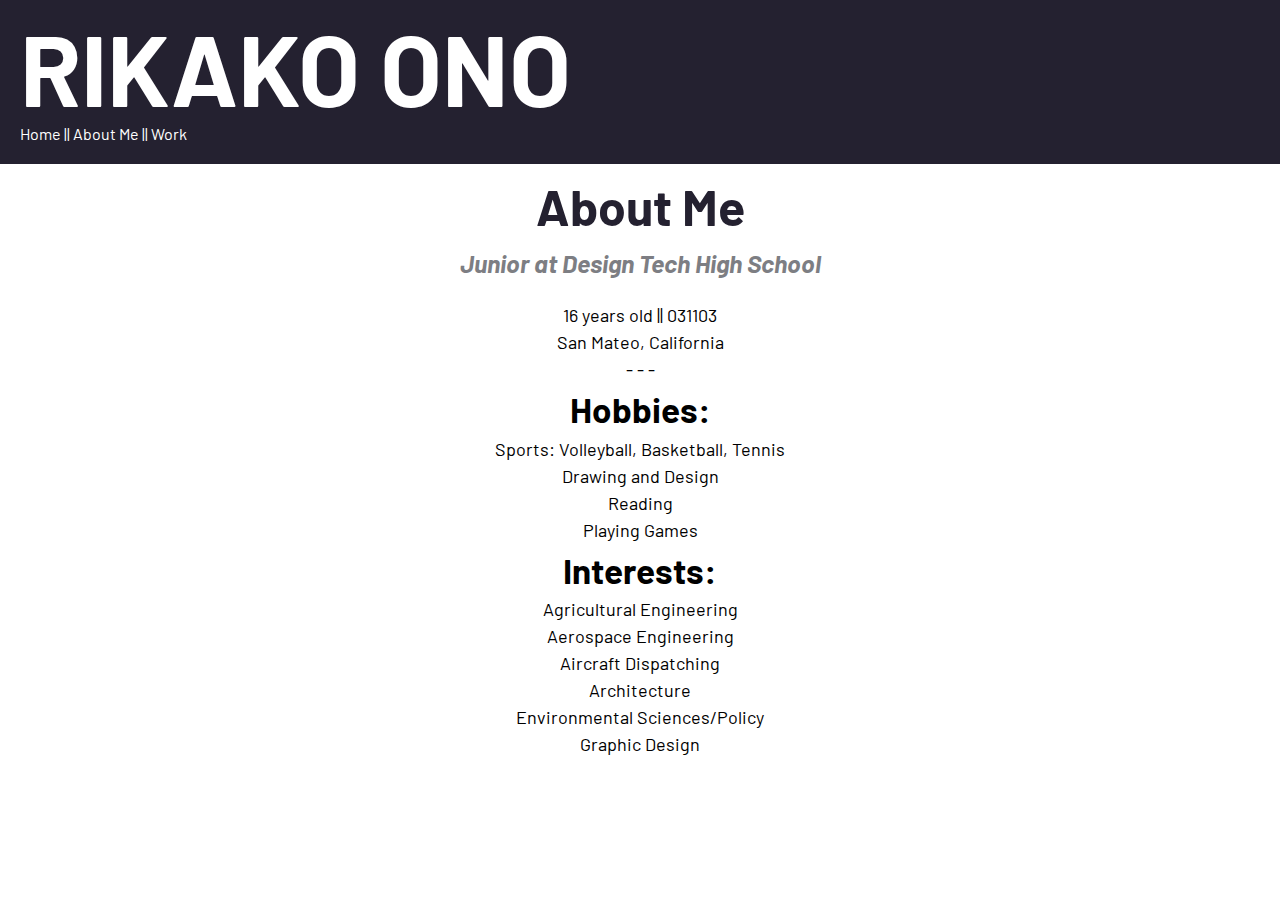
<file: about.html>
<!DOCTYPE html>
<html>

<head>
    <title>Rikako Ono</title>
    <link rel="stylesheet" href="./mainstyle.css">
</head> 

<body>
    <header>
        <h1> <a href="/home.html">Rikako Ono</a></h1>
        <nav> <a href="home.html">Home </a> || <a href="about.html"> About Me </a> || <a href="portfolio.html"> Work </a></nav>    </header>
    <section>
        <h2>About Me</h2>
        <h4><em>Junior at Design Tech High School</em></h4>

      <p>16 years old || 031103</p>
      <p>San Mateo, California</p>
      <p>- - -</p>
      <p> </p>

        <h3>Hobbies:</h3>
            <p>Sports: Volleyball, Basketball, Tennis</p>
            <p>Drawing and Design</p>
            <p>Reading</p>
            <p>Playing Games</p>

        <h3>Interests:</h3>
            <p>Agricultural Engineering</p>
            <p>Aerospace Engineering</p>
            <p>Aircraft Dispatching</p>
            <p>Architecture</p>
            <p>Environmental Sciences/Policy</p>
            <p>Graphic Design</p>

    </section>

    <link href="https://fonts.googleapis.com/css?family=Barlow:200,400,500,600,800&display=swap" rel="stylesheet">
</body>

</html>
</file>
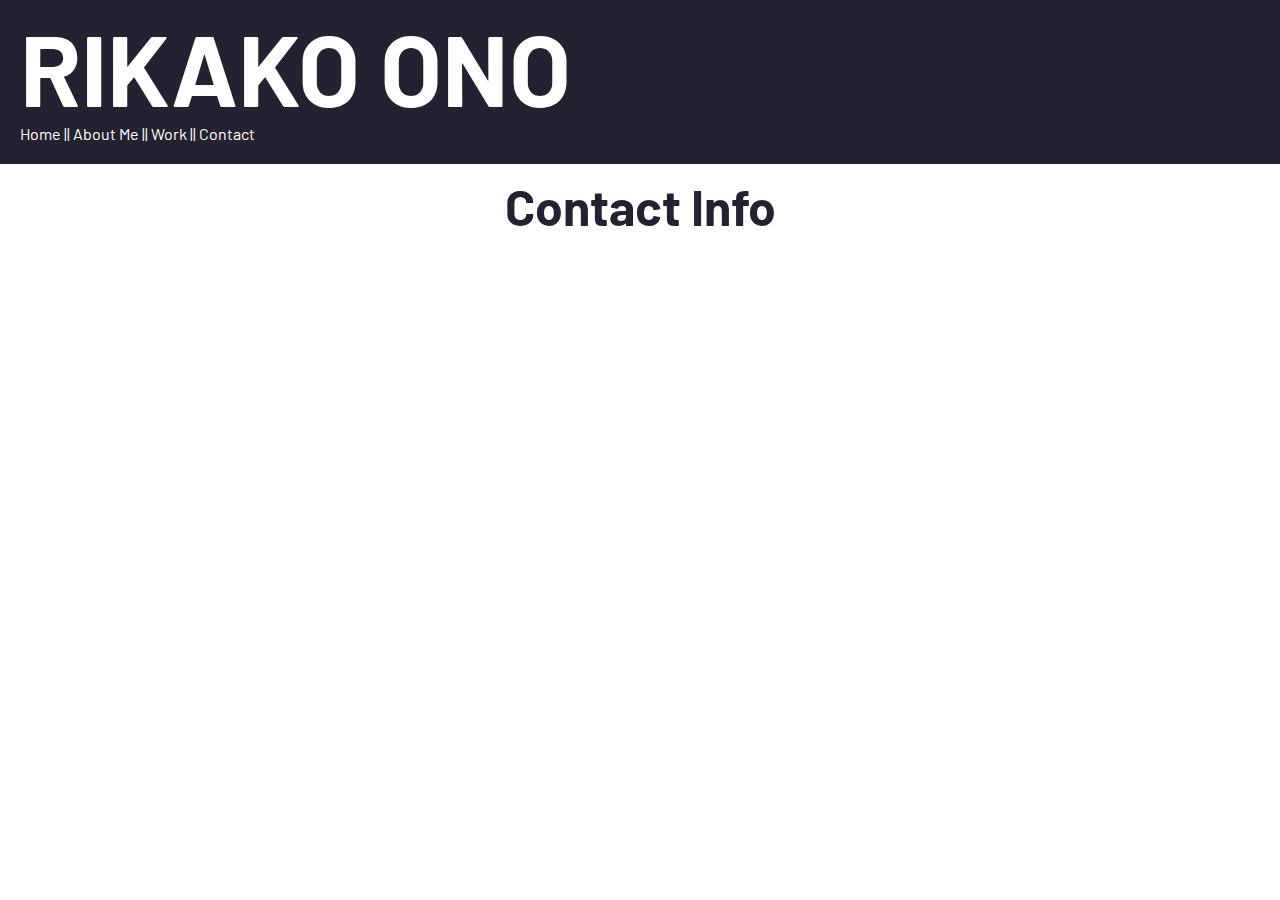
<file: contact.html>
<!DOCTYPE html>
<html>

<head> 
    <title>Rikako Ono</title>
    <link rel="stylesheet" href="./mainstyle.css">
</head>

<body>
    <header>
        <h1> <a href="home.html">Rikako Ono</a></h1>
        <nav> <a href="home.html">Home </a> || <a href="about.html"> About Me </a> || <a href="portfolio.html"> Work </a> || <a href="contact.html"> Contact</a></nav>    </header>
    <section>
        <h2>Contact Info</h2>
        
    </section>

    <link href="https://fonts.googleapis.com/css?family=Barlow:200,400,500,600,800&display=swap" rel="stylesheet">
</body>

</html>
</file>
<file: mainstyle.css>
body{
    margin:0;
    padding:0;
    background-color:white;
    font-family: 'Barlow', sans-serif;
}
header{
    background-color:rgb(36, 33, 48);
    color:white;
    padding: 5px 20px 30px 20px;
    line-height: 1%;
}
section{
    text-align: center;
}
nav{
    color:white;
    border: 0;
    padding:0;
}
div{
    width: 75%;
    margin: auto;
    box-shadow: 10px 10px black;
    border: 1px solid;
    border-top-color: grey;
    border-left-color: grey;
    border-bottom-color: white;
    border-right-color: white;
    margin-top: 30px;
    padding: 15px 20px 30px 20px;
}
#idphoto{
    width: 10%;
    float: left;
    border: 20px solid rgba(255, 255, 255, 0);
}
h1{
    color:white;
 text-transform: uppercase;
font-size: 100px;
margin-top:5%;
padding: 0;
}
h2{
    color: rgb(36, 33, 48);
    font-size: 50px;
    line-height: 1%;
}
h3{
    font-size:35px;
    line-height: 2%;
    color: black;
}
h4{
    font-size: 25px;
    color: rgb(125, 126, 131);
}
p{
    font-size: 18px;
    line-height: 50%;
}
a{
    text-decoration:none;
    color: inherit;
}
.drawings{
    width: 75%;
    margin-bottom:10%;
}
</file>
